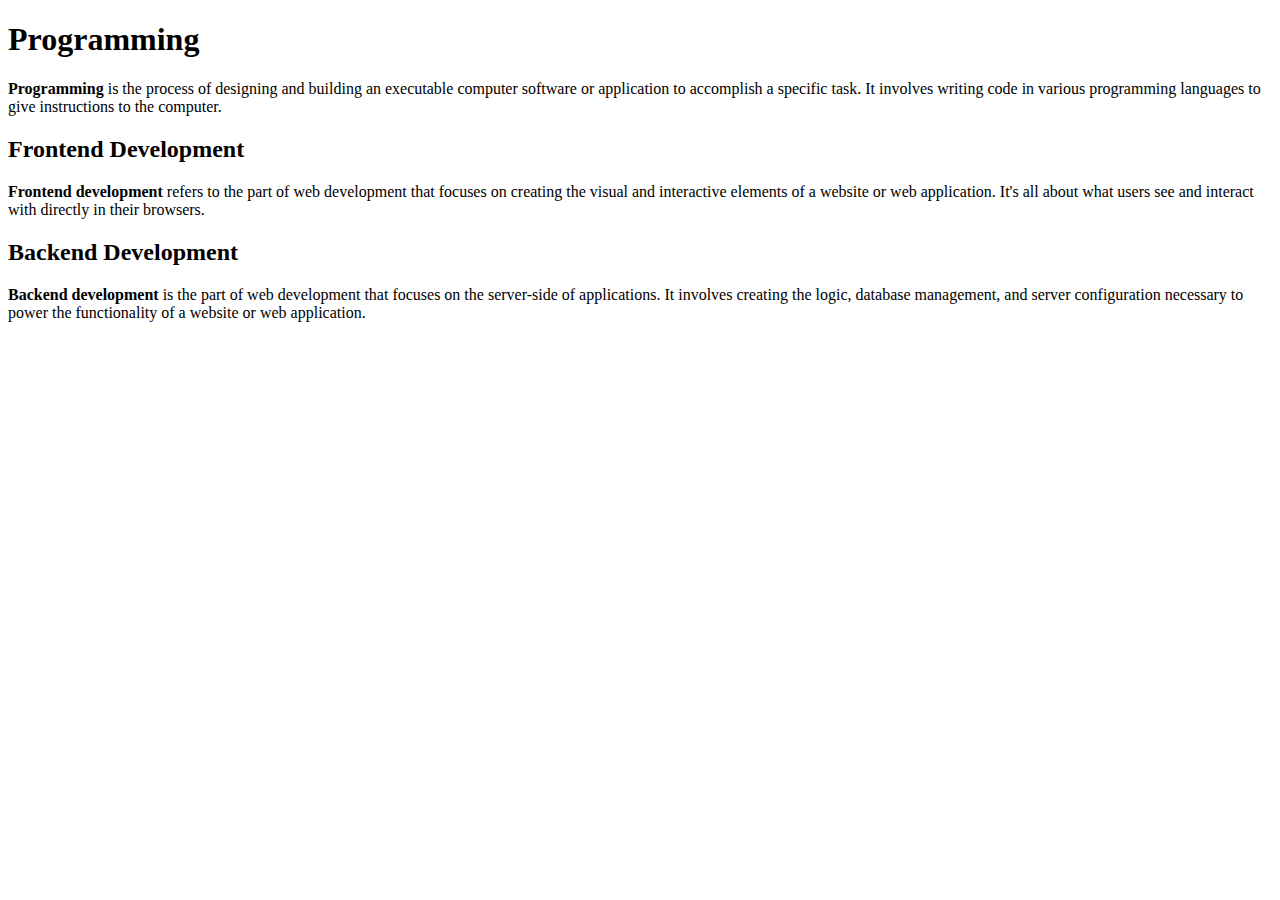
<file: Assignment-1/index.html>
<!DOCTYPE html>
<html lang="en">
  <head>
    <meta charset="UTF-8" />
    <meta name="viewport" content="width=device-width, initial-scale=1.0" />
    <title>HTML Assignment-1</title>
  </head>
  <body>
    <!-- Main Heading -->
    <h1>Programming</h1>
    <p>
      <b>Programming</b> is the process of designing and building an executable
      computer software or application to accomplish a specific task. It
      involves writing code in various programming languages to give
      instructions to the computer.
    </p>
    <!-- Sub-Heading -->
    <h2>Frontend Development</h2>

    <p>
      <b>Frontend development</b> refers to the part of web development that
      focuses on creating the visual and interactive elements of a website or
      web application. It's all about what users see and interact with directly
      in their browsers.
    </p>
    <!-- Another Sub-Heading -->
    <h2>Backend Development</h2>

    <p>
      <b>Backend development</b> is the part of web development that focuses on
      the server-side of applications. It involves creating the logic, database
      management, and server configuration necessary to power the functionality
      of a website or web application.
    </p>
  </body>
</html>
</file>
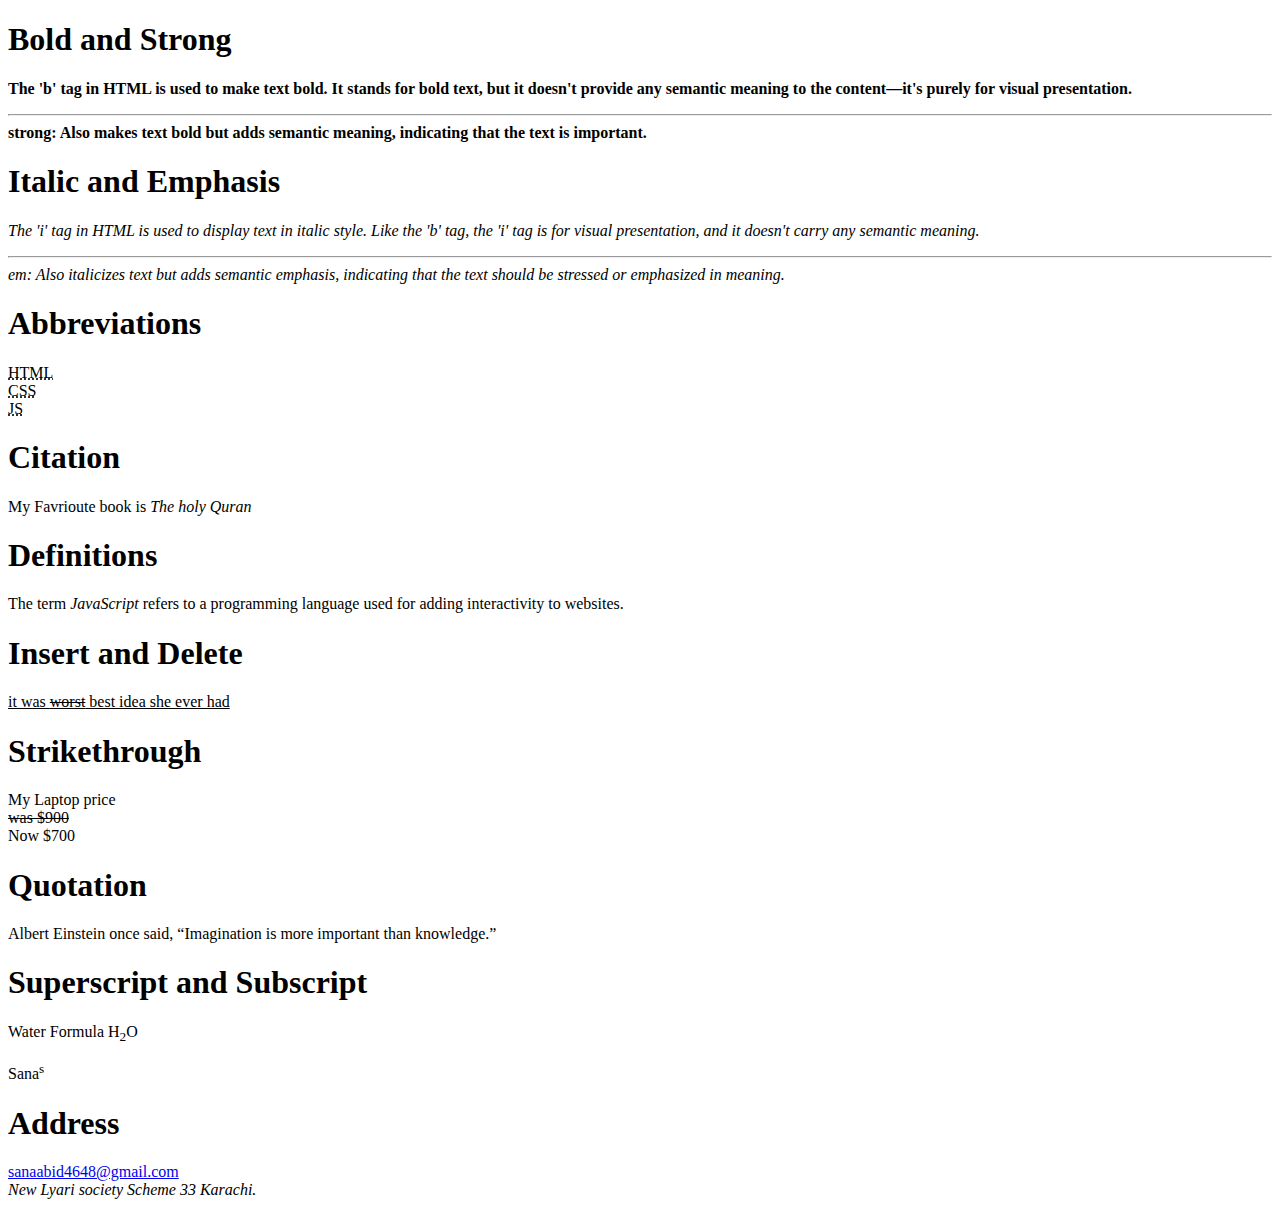
<file: Assignment-2/index.html>
<!DOCTYPE html>
<html lang="en">

<head>
    <meta charset="UTF-8">
    <meta name="viewport" content="width=device-width, initial-scale=1.0">
    <title>Assignment-2</title>
</head>

<body>
    <h1> Bold and Strong </h1>
    <p>
        <b>
            The 'b' tag in HTML is used to make text bold. It stands for bold text, but it doesn't provide any semantic
            meaning to the content—it's purely for visual presentation.
        </b>
        <hr>
        <strong>
            strong: Also makes text bold but adds semantic meaning, indicating that the text is important.
        </strong>
    </p>
    <h1>Italic and Emphasis</h1>
    <p>
        <i>
            The 'i' tag in HTML is used to display text in italic style. Like the 'b' tag, the 'i' tag is for visual
            presentation, and it doesn't carry any semantic meaning.
        </i>
        <hr>
        <em>
            em: Also italicizes text but adds semantic emphasis, indicating that the text should be stressed or
            emphasized in meaning.
        </em>
    </p>
    <h1>Abbreviations</h1>
    <abbr title="Hyper text markup langauge">HTML</abbr>
    <br>
    <abbr title="Cascading Style Sheet">CSS</abbr>
    <br>
    <abbr title="Javascript">JS</abbr>
    <h1>Citation</h1>
    <p>My Favrioute book is <cite>The holy Quran</cite></p>
    <h1>Definitions</h1>
    <p>The term <dfn>JavaScript</dfn> refers to a programming language used for adding interactivity to websites.</p>
    <h1>Insert and Delete</h1>

    <p><ins>it was <del>worst</del> best idea she ever had</ins></p>
    <h1>Strikethrough</h1>
    <p>My Laptop price <br>
        <s>was $900 <br></s>
        Now $700
    </p>
    <h1>Quotation</h1>
    <p>Albert Einstein once said, <q>Imagination is more important than knowledge.</q></p>

    <h1>Superscript and Subscript</h1>
    <p>Water Formula H<sub>2</sub>O</p>
    <p>Sana<sup>s</sup></p>

    <h1>Address</h1>
    <a href="sanaabid4648@gmail.com">sanaabid4648@gmail.com</a>
    <address>New Lyari society Scheme 33 Karachi.</address>

</body>

</html>
</file>
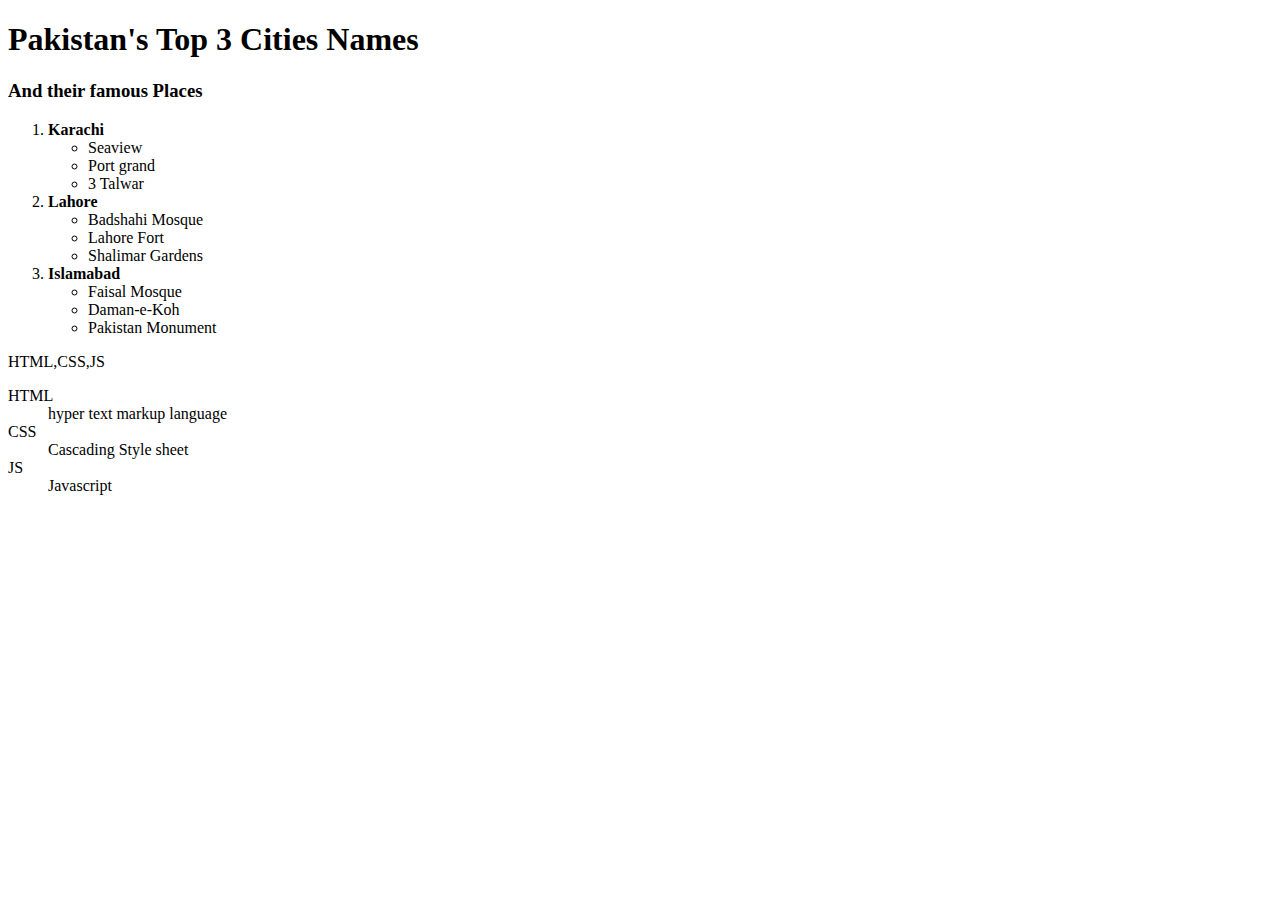
<file: Assignment-3/index.html>
<!DOCTYPE html>
<html lang="en">
<head>
    <meta charset="UTF-8">
    <meta name="viewport" content="width=device-width, initial-scale=1.0">
    <title>Assignment-3</title>
</head>
<body>
    <h1>Pakistan's Top 3 Cities Names</h1>
    <h3>And their famous Places</h3>

      <ol>
        <li><b>Karachi</b>
            <ul>
        <li>Seaview</li>
        <li>Port grand</li>
        <li>3 Talwar</li>
        </ul>
        </li>
        <li>
           <b> Lahore</b>
            <ul>
                <li>Badshahi Mosque</li>
                <li>Lahore Fort</li>
                <li>Shalimar Gardens</li>
            </ul>
        </li>
        <li>
            <b>Islamabad</b>
            <ul>
                <li>Faisal Mosque</li>
                <li>Daman-e-Koh</li>
                <li>Pakistan Monument</li>
            </ul>
        </li>
      </ol>

      <!-- dl,dt,dd -->
       <dl>HTML,CSS,JS</dl>
       <dt>HTML</dt>
       <dd>hyper text markup language</dd>
       <dt>CSS</dt>
       <dd>Cascading Style sheet</dd>
       <dt>JS</dt>
       <dd>Javascript</dd>
</body>
</html>
</file>
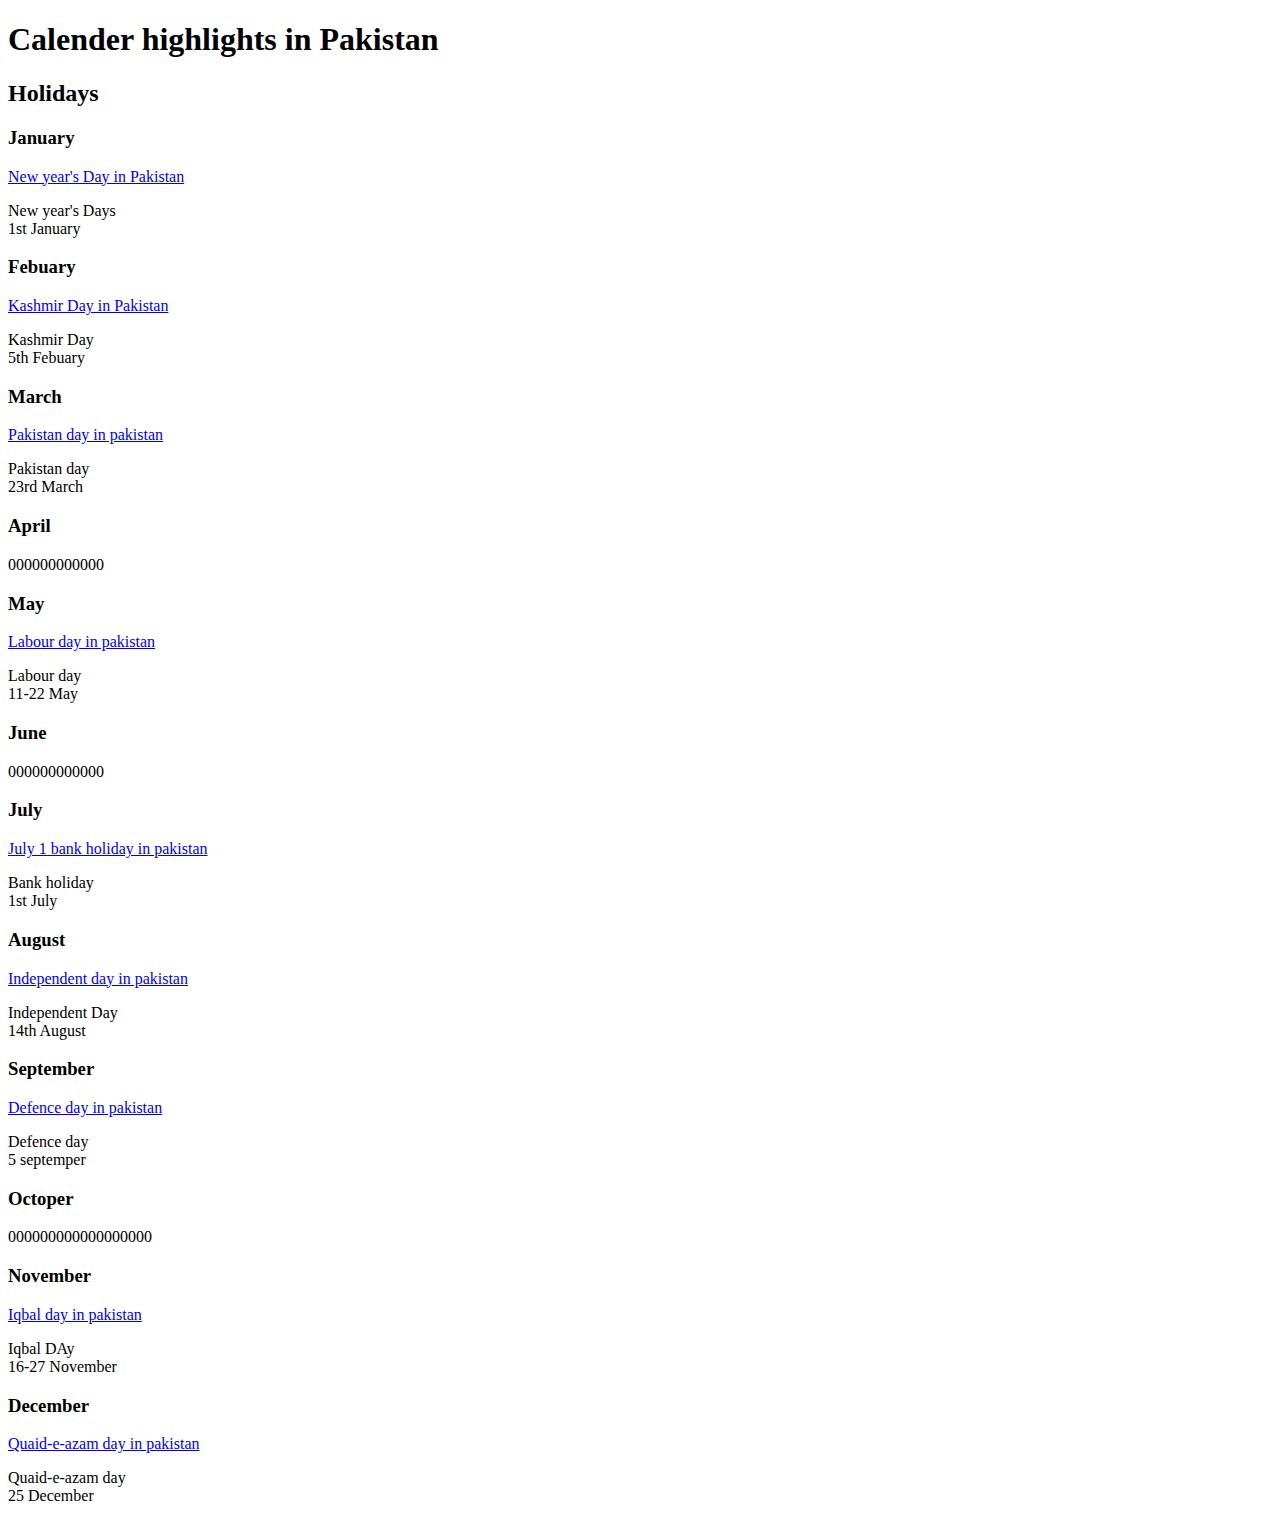
<file: Assignment-4/index.html>
<!DOCTYPE html>
<html lang="en">
<head>
    <meta charset="UTF-8">
    <meta name="viewport" content="width=device-width, initial-scale=1.0">
    <title>Assignment-4</title>
</head>
<body>
    <h1>Calender highlights in Pakistan</h1>
    <h2>Holidays</h2>
<!-- ................. -->
    <h3>January</h3>
    <a href="#">New year's Day in Pakistan</a>
    <p>New year's Days <br> 1st January</p>
<!-- .................. -->
    <h3>Febuary</h3>
    <a href="#">Kashmir Day in Pakistan</a>
    <p>Kashmir Day <br> 5th Febuary</p>
<!-- ................... -->
    <h3>March</h3>
    <a href="#">Pakistan day in pakistan</a>
    <p>Pakistan day <br> 23rd March</p>
 <!-- .................... -->
    <h3>April</h3>
   <p>000000000000</p>
<!-- ..................... -->
    <h3>May</h3>
    <a href="#">Labour day in pakistan</a>
    <p>Labour day <br> 11-22 May</p>
<!-- ........................     -->
 <h3>June</h3>
 <p>000000000000</p>
 <!-- .......................... -->
    <h3>July</h3>
    <a href="#">July 1 bank holiday in pakistan</a>
    <p>Bank holiday <br> 1st July</p>
<!-- ....................... -->
    <h3>August</h3>
    <a href="#">Independent day in pakistan</a>
    <p>Independent Day <br> 14th August</p>
     <!-- ........................... -->
    <h3>September</h3>
    <a href="#">Defence day in pakistan</a>
    <p>Defence day <br> 5 septemper</p>
    <!-- ............................ -->
    <h3>Octoper</h3>
   <p>000000000000000000</p>
   <!-- ................. -->
    <h3>November</h3>
    <a href="#">Iqbal day in pakistan</a>
    <p>Iqbal DAy <br> 16-27 November</p>
    <!-- ................... -->
    <h3>December</h3>
    <a href="#">Quaid-e-azam day in pakistan</a>
    <p>Quaid-e-azam day <br> 25 December</p>

</body>
</html>
</file>
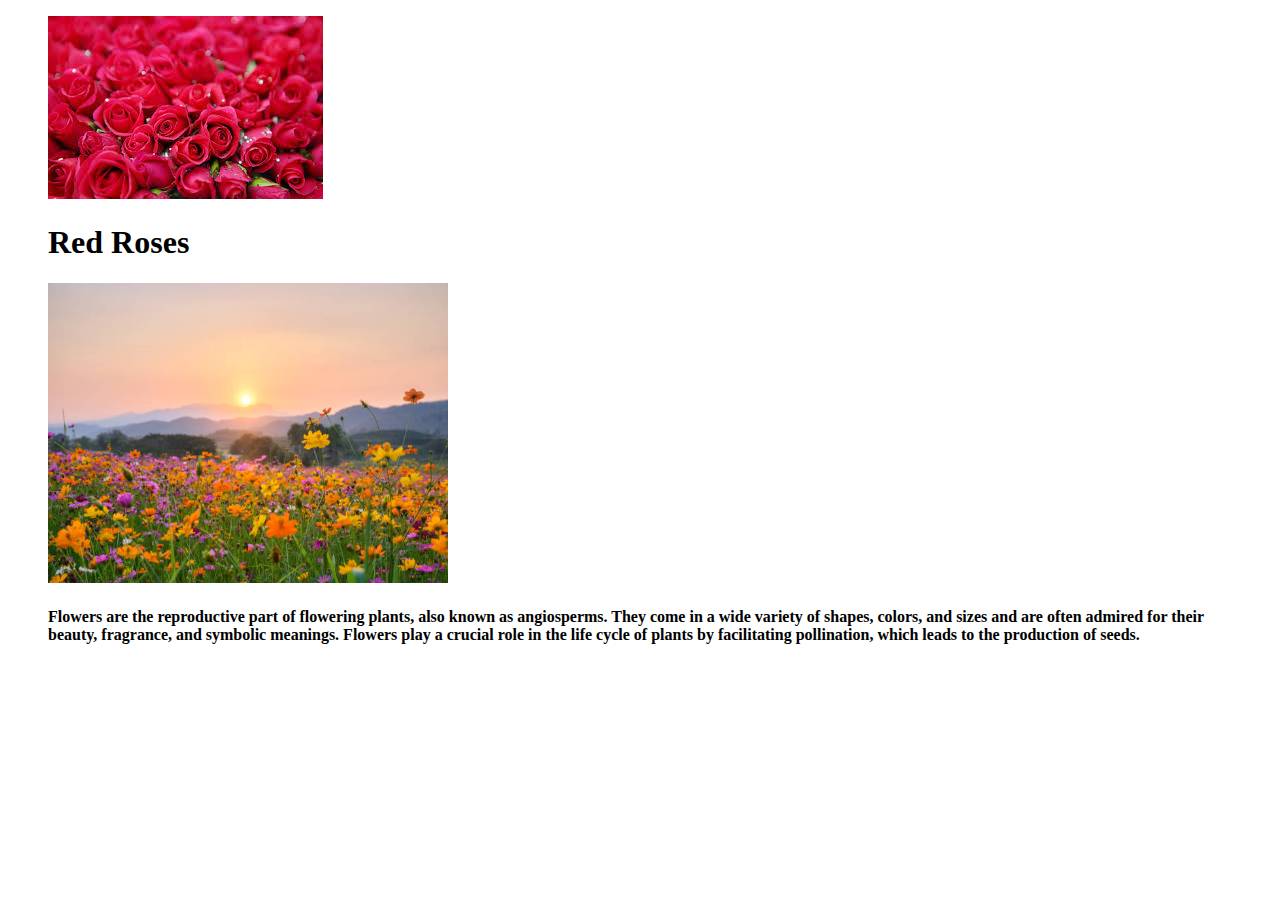
<file: Assignment-5/index.html>
<!DOCTYPE html>
<html lang="en">
<head>
    <meta charset="UTF-8">
    <meta name="viewport" content="width=device-width, initial-scale=1.0">
    <title>Assignment-5</title>
</head>
<body>
    <figure>
    <img src="imagesflower.jfif" alt="Flower">
    <h1> <b>Red Roses</b>
    </h1>
    <img height="300px" width="400px" src="istockphoto-1130636356-612x612.jpg" alt="flowers">
    <h4>Flowers are the reproductive part of flowering plants, also known as angiosperms. They come in a wide variety of shapes, colors, and sizes and are often admired for their beauty, fragrance, and symbolic meanings. Flowers play a crucial role in the life cycle of plants by facilitating pollination, which leads to the production of seeds.</h4>
</figure>
</body>
</html>
</file>
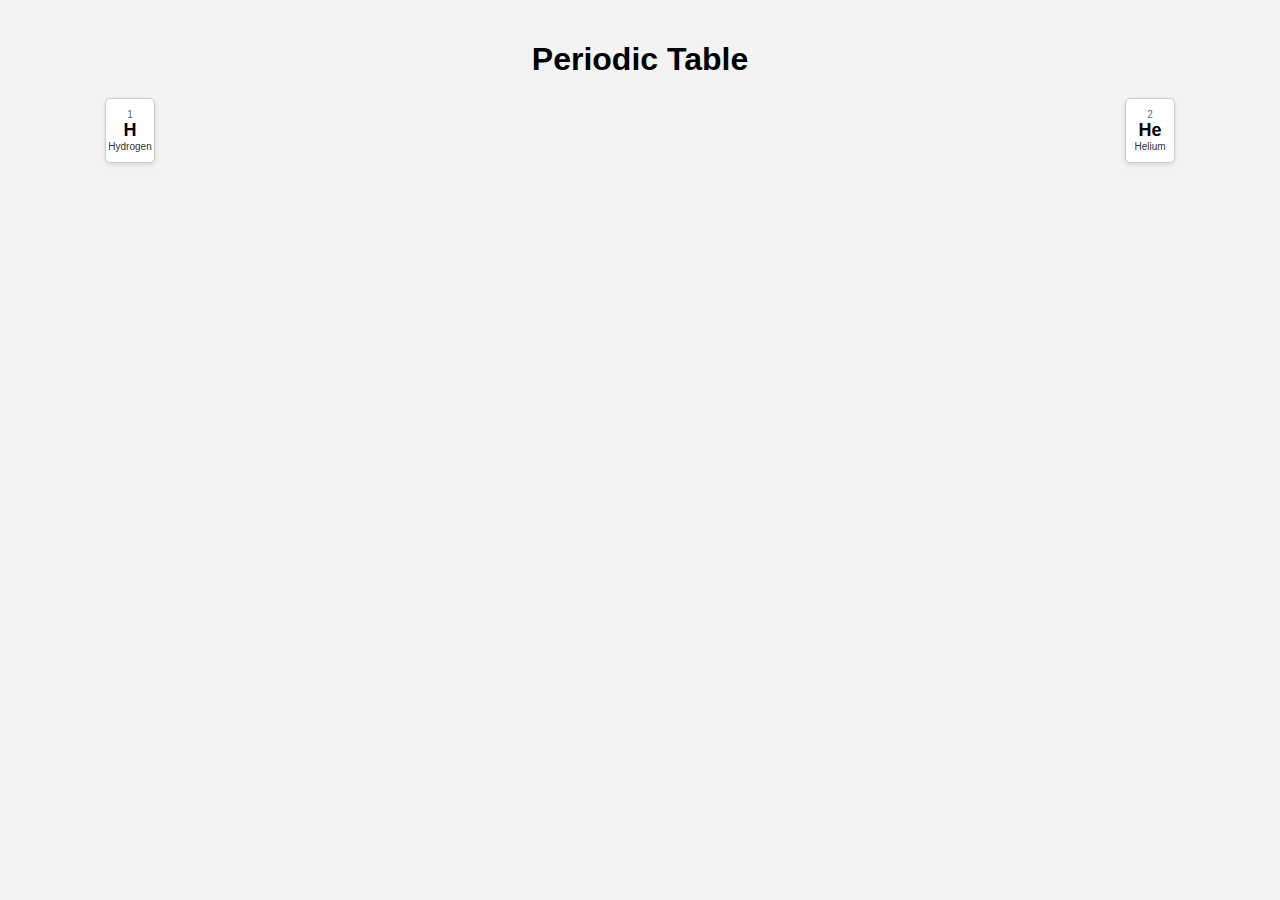
<file: Assignment-6/index.html>
<!-- <!DOCTYPE html>
<html lang="en">
<head>
    <meta charset="UTF-8">
    <meta name="viewport" content="width=device-width, initial-scale=1.0">
    <title>Assignment-6</title>
</head>
<body>
    <table>
        <tr>
            <td>h2o</td>
            <td>666</td>
            <td>8888</td>
        </tr>
    </table>
</body>
</html> -->

<!DOCTYPE html>
<html lang="en">
<head>
  <meta charset="UTF-8">
  <meta name="viewport" content="width=device-width, initial-scale=1.0">
  <title>Periodic Table</title>
  <link rel="stylesheet" href="styles.css">
</head>
<body>
  <h1>Periodic Table</h1>
  <div class="periodic-table">
    <!-- Hydrogen -->
    <div class="element" style="grid-column: 1; grid-row: 1;">
      <div class="atomic-number">1</div>
      <div class="symbol">H</div>
      <div class="name">Hydrogen</div>
    </div>
    <!-- Helium -->
    <div class="element" style="grid-column: 18; grid-row: 1;">
      <div class="atomic-number">2</div>
      <div class="symbol">He</div>
      <div class="name">Helium</div>
    </div>
    <!-- Add more elements -->
  </div>
</body>
</html>
</file>
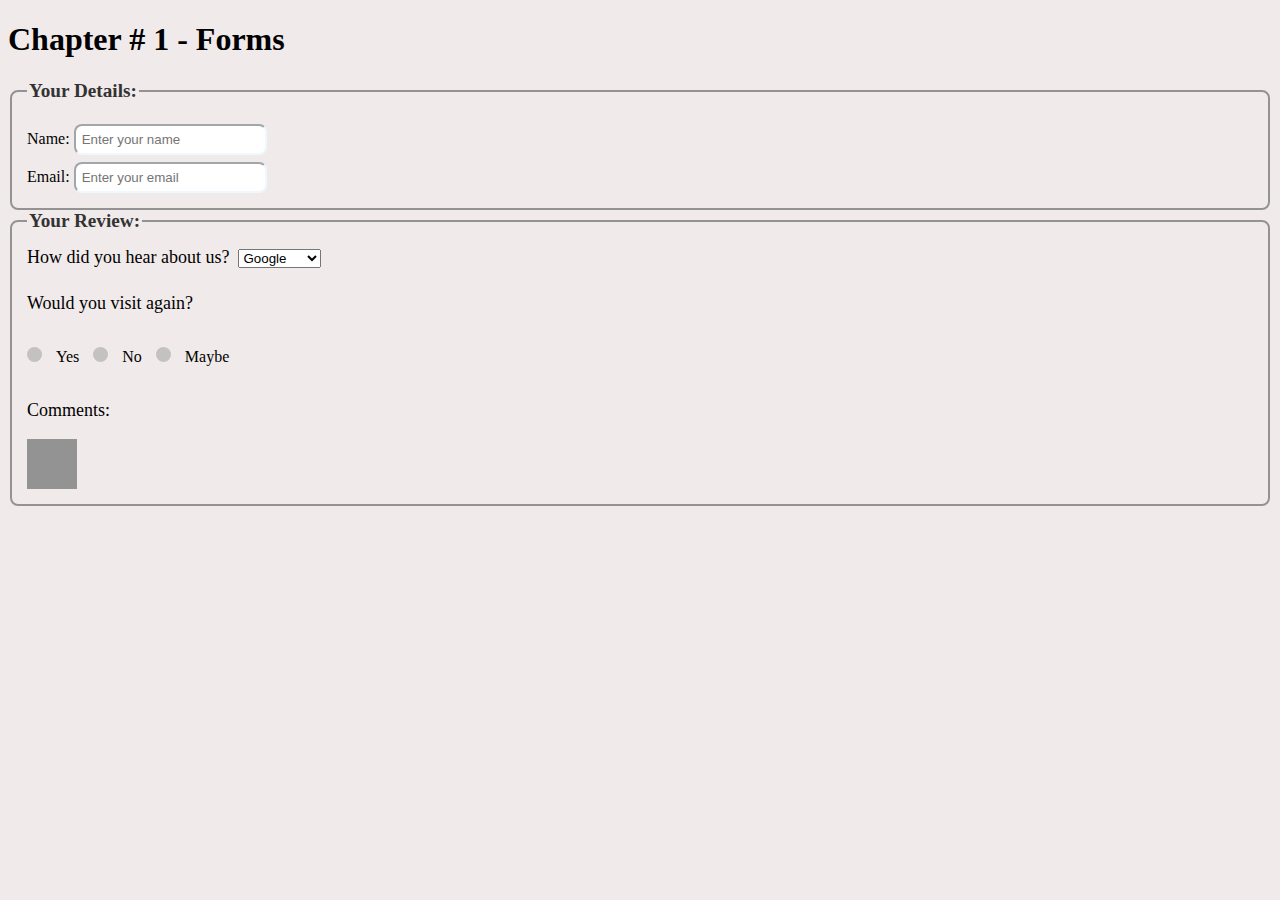
<file: Assignment-7/index.html>
<!DOCTYPE html>
<html lang="en">
<head>
    <meta charset="UTF-8">
    <meta name="viewport" content="width=device-width, initial-scale=1.0">
    <title>Assignment-7</title>
    <link rel="stylesheet" href="style.css">
</head>
<body>
    <h1><b>Chapter # 1 - Forms </b></h1>
    <form action="input field">
      <fieldset>
        <legend>Your Details:</legend>
    Name:
        <input type="name" id="name" placeholder="Enter your name">
<br/>
       Email:
        <input type="email" id="email" placeholder="Enter your email">
      </fieldset>
      
      <fieldset>
        <legend>Your Review:</legend>
        <p id="ppp">How did you hear about us?</p>
        <select name="" id="options" class="inline">
            <option value="Google">Google</option>
            <option value="Facebook">FaceBook</option>
            <option value="Twitter">Twitter</option>
         <option value="Instagram">Instagram</option>
         <option value="YouTube">YouTube</option>
         <option value="Other">Other</option>
        </select>
        <br/>
        <p id="p2">Would you visit again?</p>
        <div class="div"></div>
        <p class="line">Yes</p>
        <div class="div"></div>
        <p class="line">No</p>
        <div class="div"></div>
        <p class="line">Maybe</p>

        <p class="com">Comments:</p>
        <div class="box"></div>


      </fieldset>
      
    </form>
</body>
</html>
</file>
<file: Assignment-6/styles.css>
body {
    font-family: Arial, sans-serif;
    margin: 0;
    padding: 20px;
    background-color: #f3f3f3;
  }
  
  h1 {
    text-align: center;
    margin-bottom: 20px;
  }
  
  .periodic-table {
    display: grid;
    grid-template-columns: repeat(18, 50px); /* 18 columns for periodic table */
    gap: 10px;
    justify-content: center;
  }
  
  .element {
    display: flex;
    flex-direction: column;
    align-items: center;
    justify-content: center;
    border: 1px solid #ccc;
    border-radius: 5px;
    background-color: #fff;
    padding: 10px;
    text-align: center;
    box-shadow: 0 2px 5px rgba(0, 0, 0, 0.1);
    font-size: 12px;
  }
  
  .atomic-number {
    font-size: 10px;
    color: #666;
  }
  
  .symbol {
    font-size: 18px;
    font-weight: bold;
  }
  
  .name {
    font-size: 10px;
    color: #333;
  }
</file>
<file: Assignment-7/style.css>
body {
    background: #f0eaea;
}

fieldset {
    border: 2px solid #949393; /* Border styling */
    border-radius: 8px; /* Optional: rounded corners */
    padding: 15px; /* Space inside the border */
    width: auto; /* Adjust form width */
}

legend {
    font-weight: bold; /* Bold heading */
    color: #333; /* Heading text color */
    font-size: 1.2em; /* Adjust heading size */
}

label {
    display: block; /* Display elements in a column */
    margin-bottom: 10px; /* Space between inputs */
}

input {
    padding: 6px;
    border-radius: 8px;
    margin-top: 7px;
    border-color: aliceblue;
}

.inline , #ppp {
    display: inline;
    margin-right: 5px;

}

#p2 {
    margin-top: 25px; 
    font-size: large;
}

#ppp {
    font-size: large;
}
.div {
    background-color: rgb(196, 193, 193);
    border-radius: 100px;
    height: 15px;
    width: 15px;
    display: inline-block;
    margin-right: 10px;
    border-color: #000000;
}

.line  {
    display: inline-block;
    margin-right: 10px;
}

.com {
    font-size: large;
}

.box {
    height: 50px;
    width: 50px;
    background-color: #949393;
}
</file>
